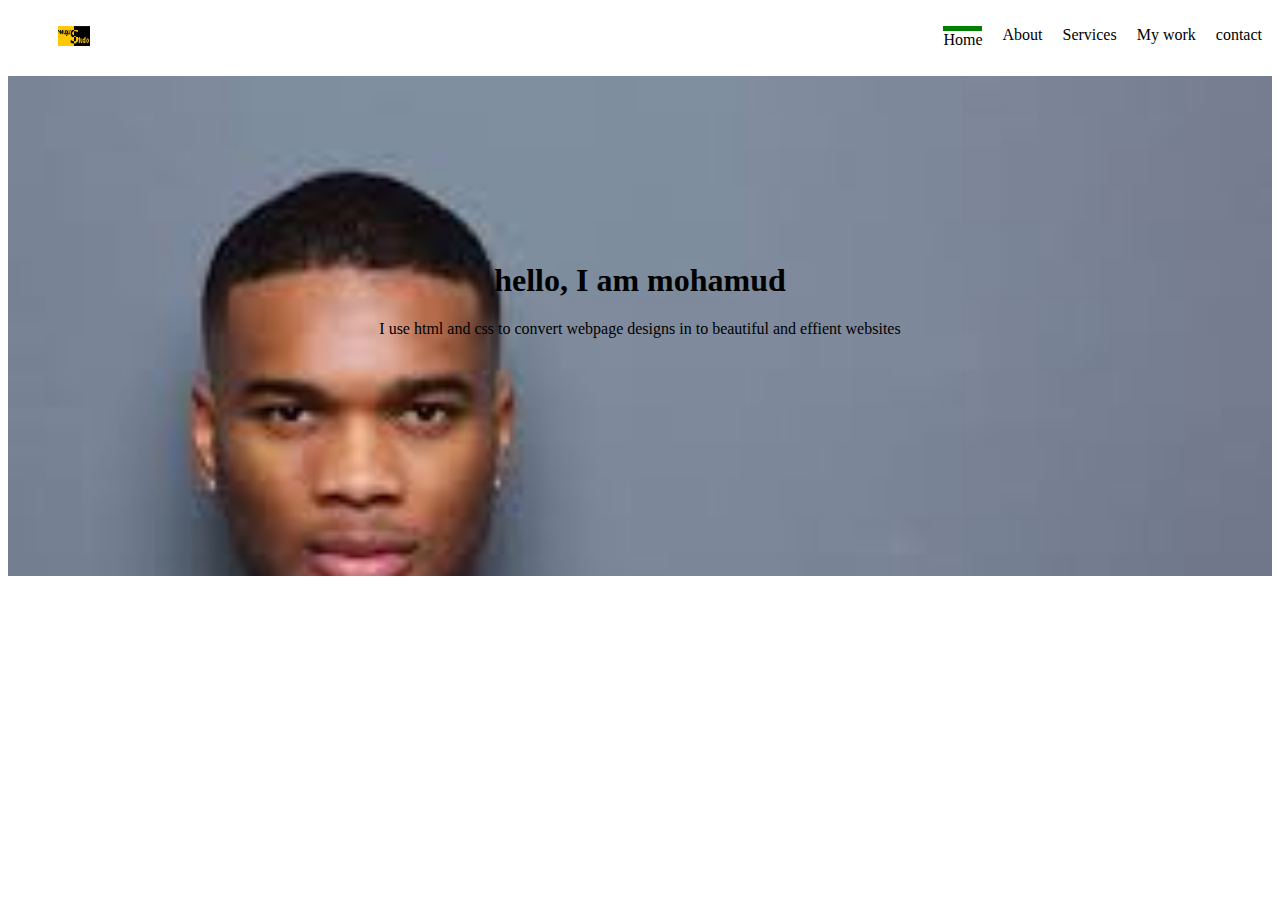
<file: index.html>
<!DOCTYPE html>
<html lang="en">
<head>
    <meta charset="UTF-8">
    <meta name="viewport" content="width=device-width, initial-scale=1.0">
    <title>Personap Portifolio </title>
    <link rel="stylesheet" href="style.css">
</head>
<body>
    <div class="header">
        <div>
            <ul>
               <li align: left;> <img src="logo.png" alt="logo"></li>
               <li style="float: right;">contact</li>
               <li style="float: right;">My work</li>
               <li style="float: right;">Services</li>
               <li style="float: right;">About</li>
                <li style="border-top: 5px solid green; float:right;">Home</li>
            </ul>
        </div>
            <div class="image" style="text-align:left;height: 500px; background-image: url('portf.png'); background-repeat: no-repeat; background-size: cover; margin-bottom: 0;">
                <div style= "text-align: center; padding-top: 13%;">
                    <h1>hello, I am mohamud</h1>
                    <p>I use html and css to convert webpage designs in to beautiful  and effient websites </p>
                </div>
              
            </div>

        
    </div>
    
</body>
</html>
</file>
<file: style.css>
.header {
    background-color: white;

}
ul li {
    display: inline-block;
    margin: 10px;
}
.image{
    background-image: url(portf.png);
     background-repeat: no-repeat; 
     background-size: cover;
     /* height: ; */
}
</file>
